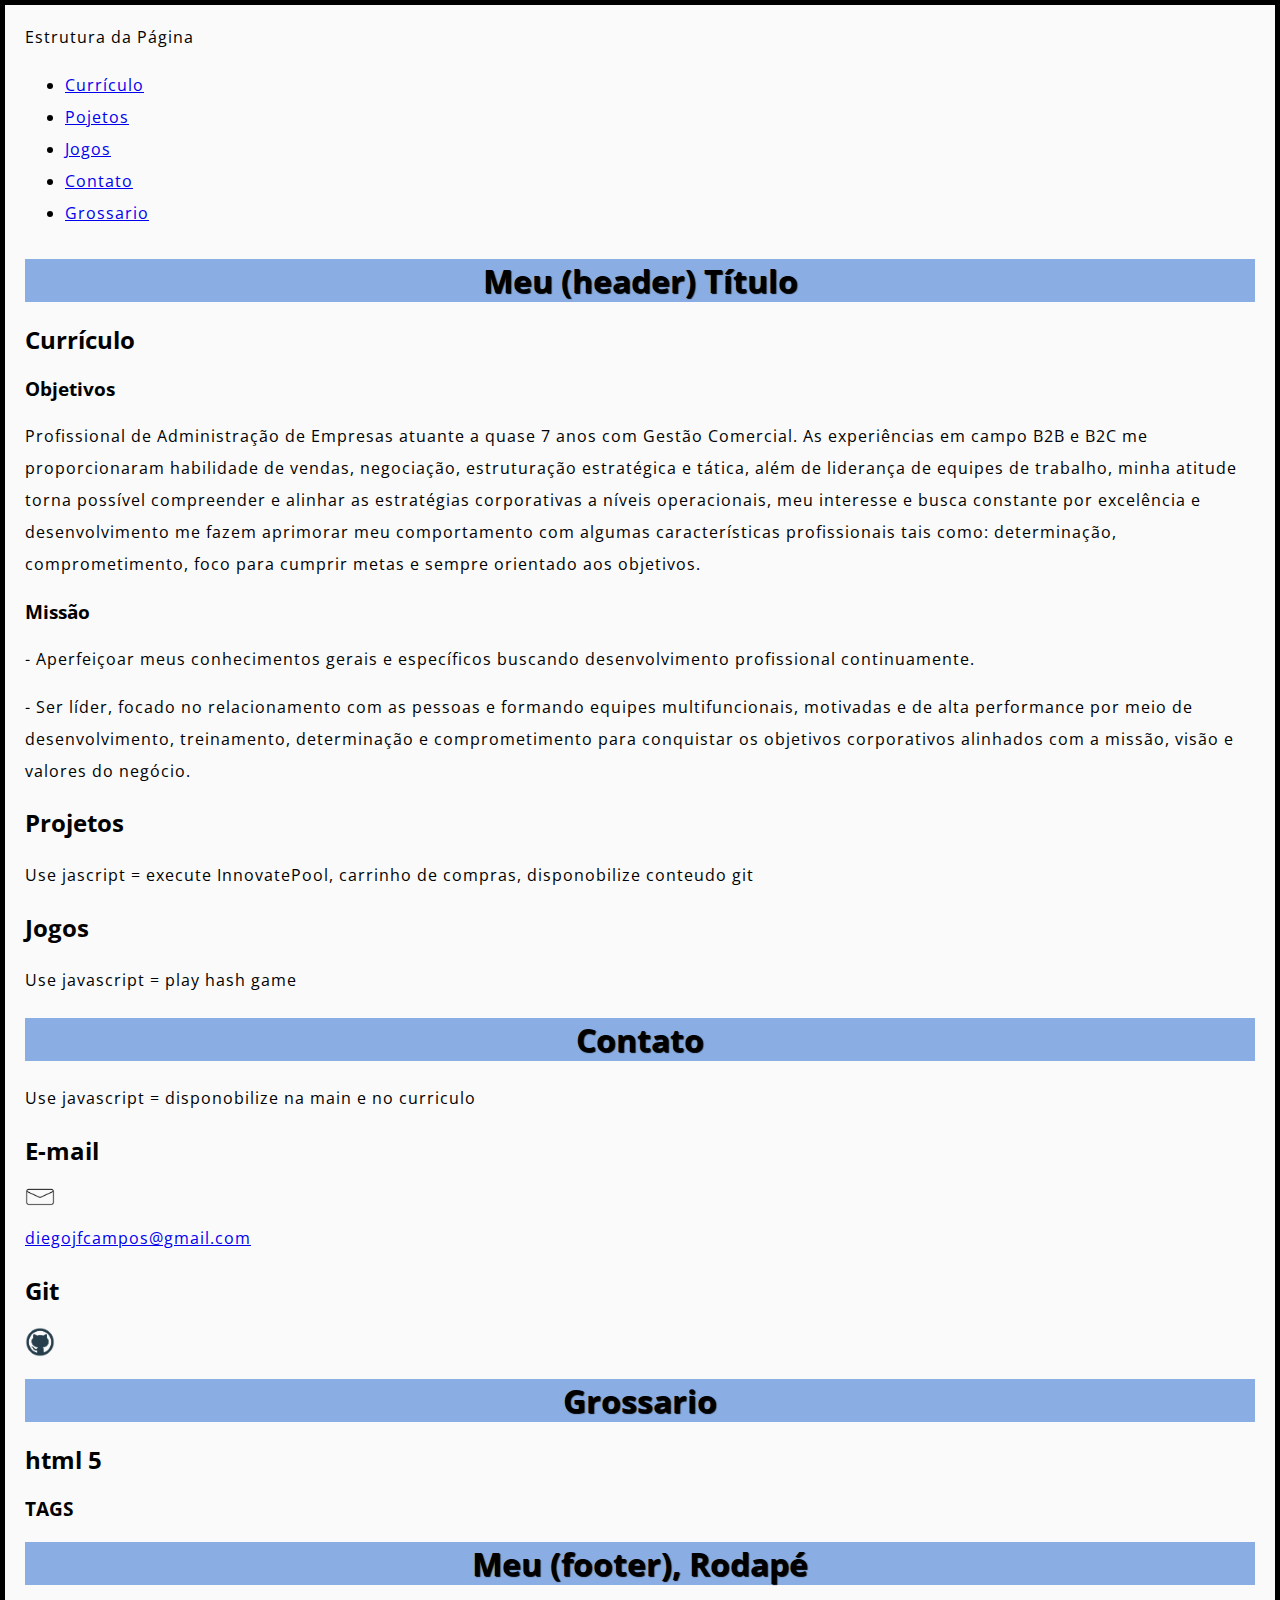
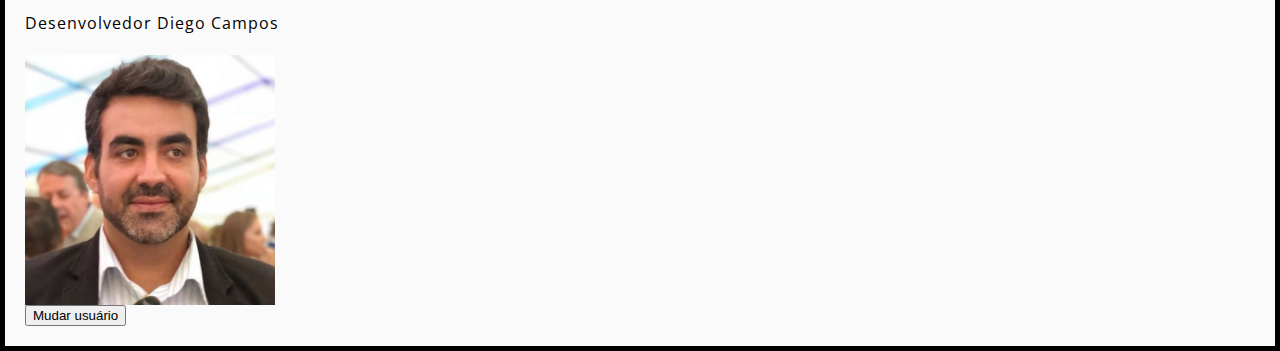
<file: index.html>
<!DOCTYPE html>
<html Lang="pt-br">
    <head>
        <meta charset="utf-8">
        <title>My New MindSet</title>
        <link rel="stylesheet" type="text/css" href="css/style.css">
        

        <link href="https://fonts.googleapis.com/css?family=Open+Sans&display=swap" rel="stylesheet">
        
    </head>

    <body>
        
        <p>Estrutura da Página</p>
        <nav>
            <ul>
                <li><a href="#servicos">Currículo</a></li>
                <li><a href="#projetos">Pojetos</a></li>                
                <li><a href="#jogos">Jogos</a></li>
                <li><a href="#contato">Contato</a></li>
                <li><a href="#grossario">Grossario</a></li>
            </ul>
        
        </nav>

        <header>
            <h1>Meu (header) Título</h1>
        
        </header>

        <section id='curriculo'>
            <h2>Currículo</h2>
            <h3>Objetivos</h3>
            <p>Profissional de Administração de Empresas atuante a quase 7 anos com Gestão Comercial. As experiências em campo B2B e B2C me proporcionaram habilidade de vendas, negociação, estruturação estratégica  e tática, além de liderança  de equipes de trabalho, minha atitude torna possível compreender e alinhar as estratégias corporativas a níveis operacionais, meu interesse e busca constante por excelência e desenvolvimento me fazem aprimorar meu comportamento com algumas características profissionais tais como: determinação, comprometimento, foco para cumprir metas e sempre orientado aos objetivos.</p> 
            <h3>Missão</h3>                    
            <p>     - Aperfeiçoar meus conhecimentos gerais e específicos buscando desenvolvimento profissional continuamente.</p>
            <p>     - Ser líder, focado no relacionamento com as pessoas e formando equipes multifuncionais, motivadas e de alta performance  por meio de desenvolvimento, treinamento, determinação e comprometimento para conquistar os objetivos corporativos alinhados com a missão, visão e valores do negócio.</p>
        </section>

        <section id='projetos'>
            <h2>Projetos</h2>
            <p>Use jascript = execute InnovatePool, carrinho de compras, disponobilize conteudo git</p>
        </section>

        <section id='jogos'>
            <h2>Jogos</h2>
            <p><n>Use javascript = play hash game</n></p>
        </section>
        
        <section id='contato'> 
            <h1>Contato</h1>
            <p>Use javascript = disponobilize na main e no curriculo</p>
            <div>
                <h2>E-mail</h2>
                <a href="mailto:diegojfcampos@gmail.com"><img class='email'src='img/e-mail.png'></a>   
                <p><a href="mailto:diegojfcampos@gmail.com">diegojfcampos@gmail.com</a></p>
                <h2>Git</h2>
                <a href="https://github.com/diegojfcampos" target="_blank"><img class='github' src='img/github.png'></a>
            </div>
        </section>

        <section id='grossario'>
            <h1>Grossario</h1>                
            <h2>html 5</h2>
            <h3>TAGS</h3>
            <p></p>
        </section>

        <footer>
            <h1>Meu (footer), Rodapé</h1>
            <p>Desenvolvedor Diego Campos</p>
            <img class="desenvolvedor" src='img/diego j f campos.jpg'>
                    
        </footer>

        <button>Mudar usuário</button>        
        <script src="scripts/main.js"></script>
        
        
    </body>
  



</html>
</file>
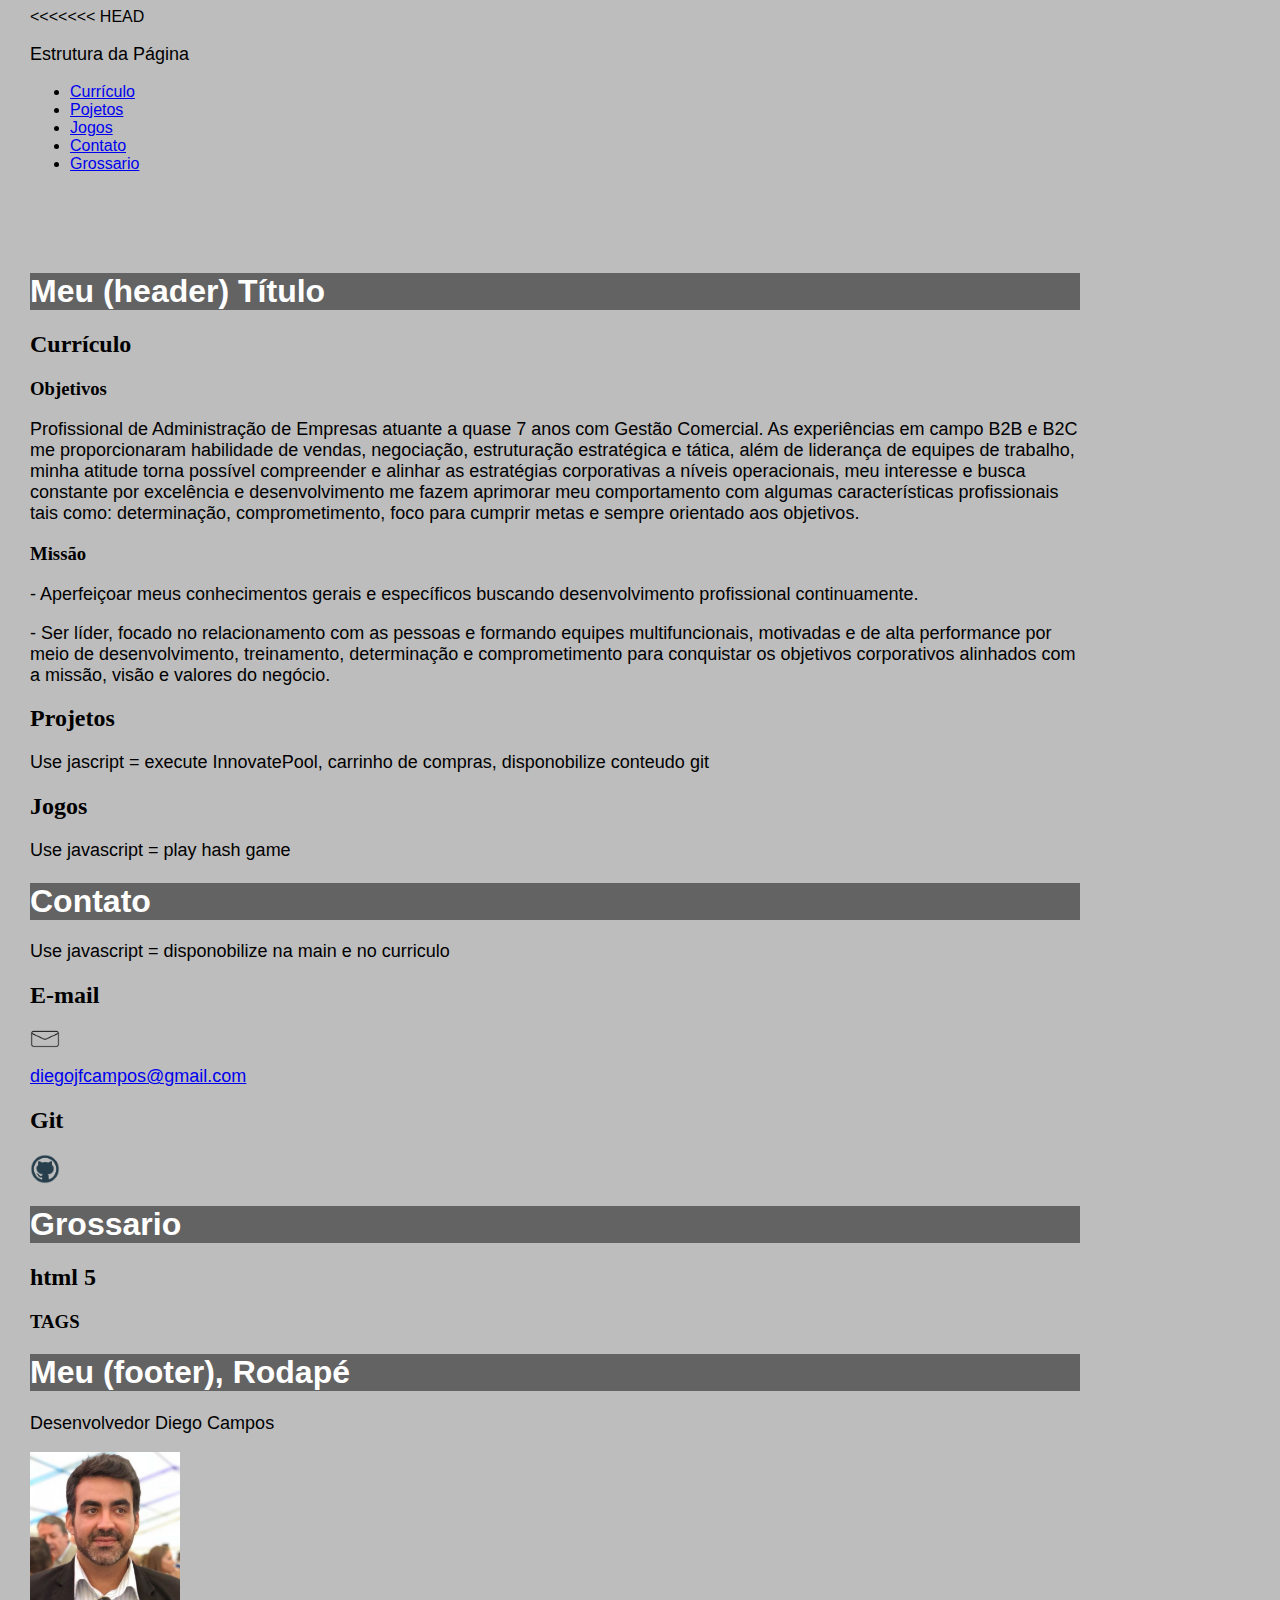
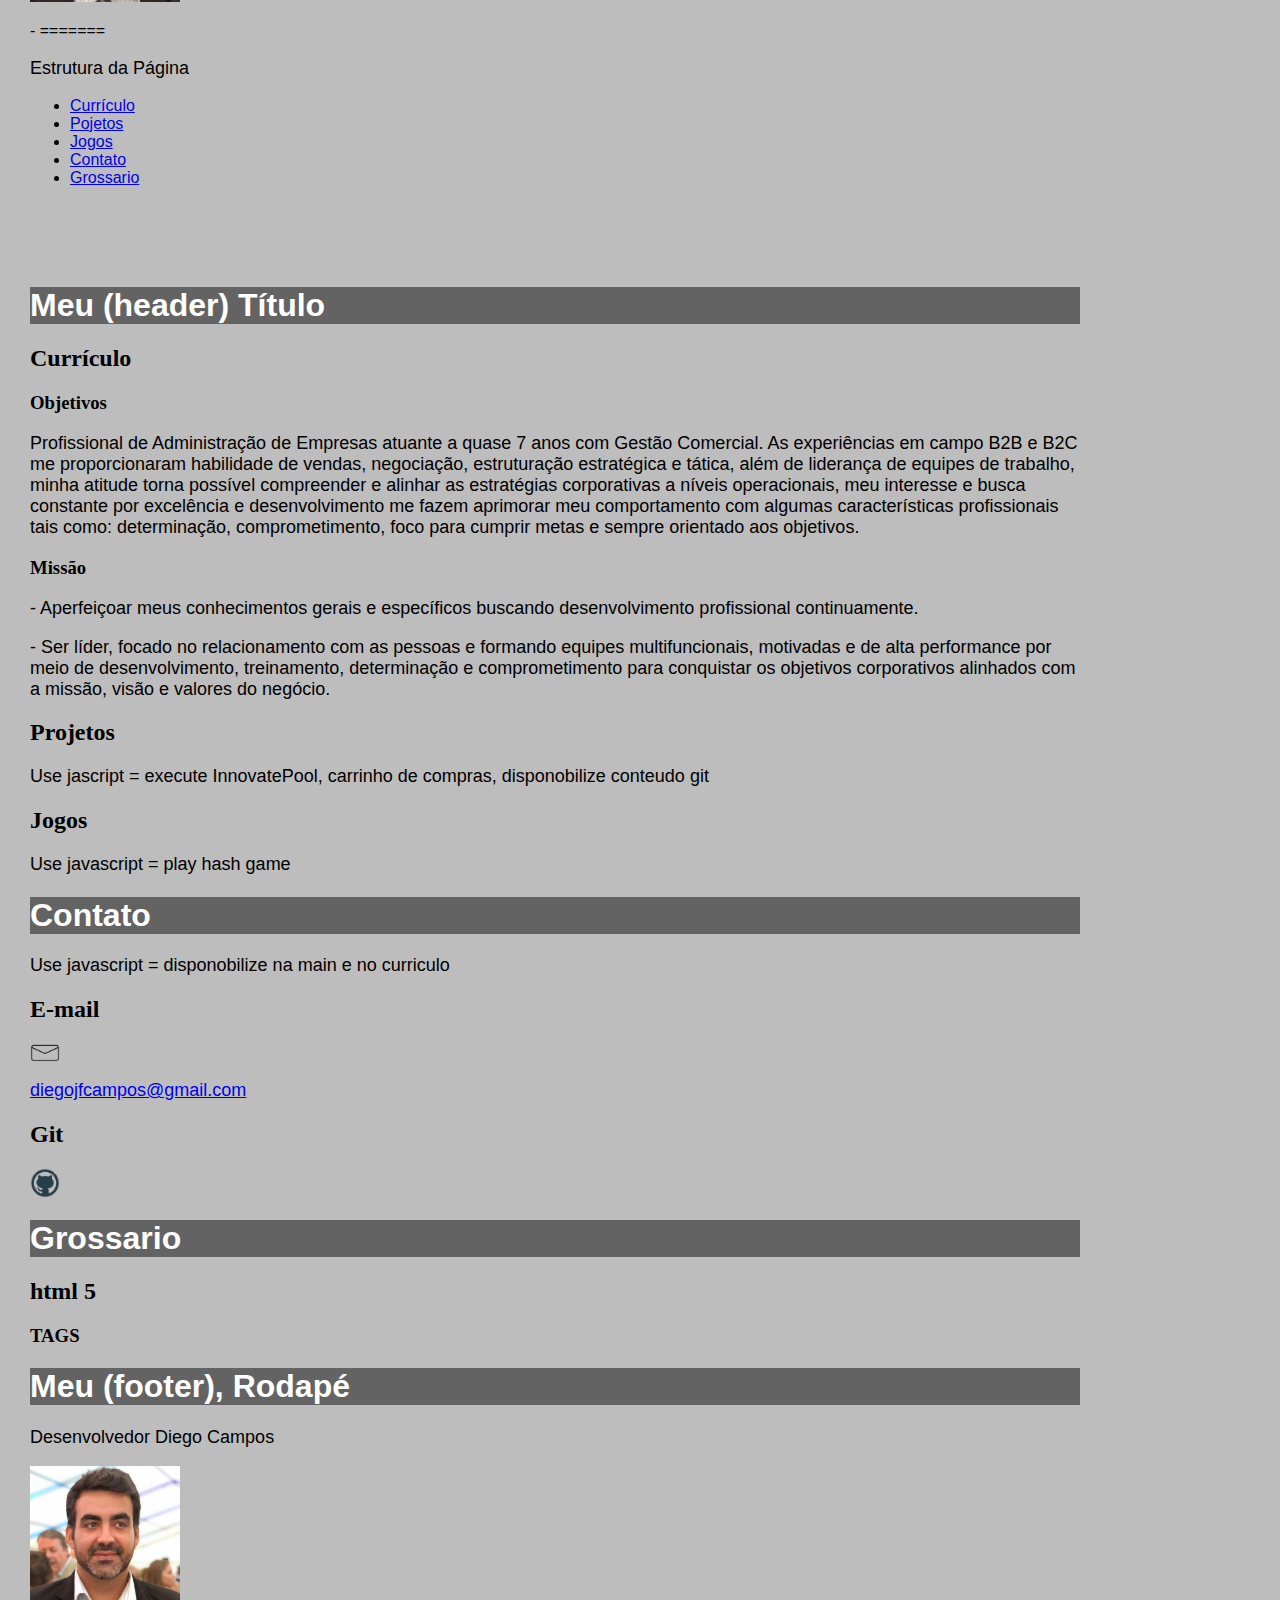
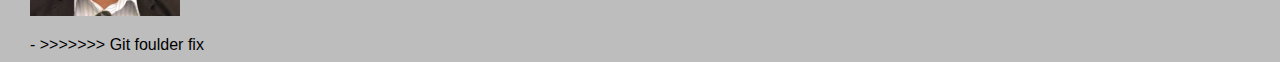
<file: mynewmindset/index.html>
<<<<<<< HEAD
<!DOCTYPE html>
<html Lang="pt-br">
    <head>
        <meta charset="utf-8">
        <title>My New MindSet</title>
        <link rel="stylesheet" type="text/css" href="css/style.css">
        
    </head>

    <body>
        <p>Estrutura da Página</p>
        <nav>
            <ul>
                <li><a href="#servicos">Currículo</a></li>
                <li><a href="#projetos">Pojetos</a></li>                
                <li><a href="#jogos">Jogos</a></li>
                <li><a href="#contato">Contato</a></li>
                <li><a href="#grossario">Grossario</a></li>
            </ul>
        
        </nav>

        <header>
            <h1>Meu (header) Título</h1>
        
        </header>

        <section id='curriculo'>
            <h2>Currículo</h2>
            <h3>Objetivos</h3>
            <p>Profissional de Administração de Empresas atuante a quase 7 anos com Gestão Comercial. As experiências em campo B2B e B2C me proporcionaram habilidade de vendas, negociação, estruturação estratégica  e tática, além de liderança  de equipes de trabalho, minha atitude torna possível compreender e alinhar as estratégias corporativas a níveis operacionais, meu interesse e busca constante por excelência e desenvolvimento me fazem aprimorar meu comportamento com algumas características profissionais tais como: determinação, comprometimento, foco para cumprir metas e sempre orientado aos objetivos.</p> 
            <h3>Missão</h3>                    
            <p>     - Aperfeiçoar meus conhecimentos gerais e específicos buscando desenvolvimento profissional continuamente.</p>
            <p>     - Ser líder, focado no relacionamento com as pessoas e formando equipes multifuncionais, motivadas e de alta performance  por meio de desenvolvimento, treinamento, determinação e comprometimento para conquistar os objetivos corporativos alinhados com a missão, visão e valores do negócio.</p>
        </section>

        <section id='projetos'>
            <h2>Projetos</h2>
            <p>Use jascript = execute InnovatePool, carrinho de compras, disponobilize conteudo git</p>
        </section>

        <section id='jogos'>
            <h2>Jogos</h2>
            <p><n>Use javascript = play hash game</n></p>
        </section>
        
        <section id='contato'> 
            <h1>Contato</h1>
            <p>Use javascript = disponobilize na main e no curriculo</p>
            <div>
                <h2>E-mail</h2>
                <a href="mailto:diegojfcampos@gmail.com"><img src='img/e-mail.png' width="30px"></a>   
                <p><a href="mailto:diegojfcampos@gmail.com">diegojfcampos@gmail.com</a></p>
                <h2>Git</h2>
                <a href="https://github.com/diegojfcampos" target="_blank"><img src='img/github.png' width="30px"></a>
            </div>
        </section>

        <section id='grossario'>
            <h1>Grossario</h1>                
            <h2>html 5</h2>
            <h3>TAGS</h3>
            <p></p>
        </section>

        <footer>
            <h1>Meu (footer), Rodapé</h1>
            <p>Desenvolvedor Diego Campos</p>
            <img src='img/diego j f campos.jpg' class="img_padrao">
                    
        </footer>-
                
    </body>

    


</html>
=======
<!DOCTYPE html>
<html Lang="pt-br">
    <head>
        <meta charset="utf-8">
        <title>My New MindSet</title>
        <link rel="stylesheet" type="text/css" href="css/style.css">
        
    </head>

    <body>
        <p>Estrutura da Página</p>
        <nav>
            <ul>
                <li><a href="#servicos">Currículo</a></li>
                <li><a href="#projetos">Pojetos</a></li>                
                <li><a href="#jogos">Jogos</a></li>
                <li><a href="#contato">Contato</a></li>
                <li><a href="#grossario">Grossario</a></li>
            </ul>
        
        </nav>

        <header>
            <h1>Meu (header) Título</h1>
        
        </header>

        <section id='curriculo'>
            <h2>Currículo</h2>
            <h3>Objetivos</h3>
            <p>Profissional de Administração de Empresas atuante a quase 7 anos com Gestão Comercial. As experiências em campo B2B e B2C me proporcionaram habilidade de vendas, negociação, estruturação estratégica  e tática, além de liderança  de equipes de trabalho, minha atitude torna possível compreender e alinhar as estratégias corporativas a níveis operacionais, meu interesse e busca constante por excelência e desenvolvimento me fazem aprimorar meu comportamento com algumas características profissionais tais como: determinação, comprometimento, foco para cumprir metas e sempre orientado aos objetivos.</p> 
            <h3>Missão</h3>                    
            <p>     - Aperfeiçoar meus conhecimentos gerais e específicos buscando desenvolvimento profissional continuamente.</p>
            <p>     - Ser líder, focado no relacionamento com as pessoas e formando equipes multifuncionais, motivadas e de alta performance  por meio de desenvolvimento, treinamento, determinação e comprometimento para conquistar os objetivos corporativos alinhados com a missão, visão e valores do negócio.</p>
        </section>

        <section id='projetos'>
            <h2>Projetos</h2>
            <p>Use jascript = execute InnovatePool, carrinho de compras, disponobilize conteudo git</p>
        </section>

        <section id='jogos'>
            <h2>Jogos</h2>
            <p><n>Use javascript = play hash game</n></p>
        </section>
        
        <section id='contato'> 
            <h1>Contato</h1>
            <p>Use javascript = disponobilize na main e no curriculo</p>
            <div>
                <h2>E-mail</h2>
                <a href="mailto:diegojfcampos@gmail.com"><img src='img/e-mail.png' width="30px"></a>   
                <p><a href="mailto:diegojfcampos@gmail.com">diegojfcampos@gmail.com</a></p>
                <h2>Git</h2>
                <a href="https://github.com/diegojfcampos" target="_blank"><img src='img/github.png' width="30px"></a>
            </div>
        </section>

        <section id='grossario'>
            <h1>Grossario</h1>                
            <h2>html 5</h2>
            <h3>TAGS</h3>
            <p></p>
        </section>

        <footer>
            <h1>Meu (footer), Rodapé</h1>
            <p>Desenvolvedor Diego Campos</p>
            <img src='img/diego j f campos.jpg' class="img_padrao">
                    
        </footer>-
                
    </body>

    


</html>
>>>>>>> Git foulder fix
</file>
<file: css/style.css>
html{
    background-color: rgba(65, 126, 184, 0.671);
}

footer {
        scroll-margin-bottom: 50px;
}

header{
    margin-top: 30px;    
}

body {    
    margin: 0 auto;    
    background: rgb(250, 250, 250);
    margin-left: 30px, auto;
    margin-right: 30px, auto;
    font-family: Arial; 
    padding: 0 20px 20px 20px;
    border: 5px solid black;  
}

h1{
    display: block;
    background: rgb(138, 174, 228);
    font-family: 'Open Sans', sans-serif;
    text-shadow: 1px 1px 1px black;
    text-align: center;

    
}

h2{
    display: block;

    font-family: 'Open Sans', sans-serif;
}

h3{
    display: block;
  
    font-family: 'Open Sans', sans-serif;
}

p, li {
    font-family: 'Open Sans', sans-serif;
    font-size: 16px;
    line-height: 2;
    letter-spacing: 1px;   
}

img.desenvolvedor {
    width: 250px;
    display: block;
    margin: 0;      
}

img.email {
    width: 30px;
    display: block;
    margin: 0;     
}

img.github {
    width: 30px;
    display: block;
    margin: 0;  
    
}
</file>
<file: mynewmindset/css/style.css>
<<<<<<< HEAD
footer {
    background: rgb(240, 239, 241);
    scroll-margin-bottom: 50px;
}

header{
    margin-top: 100px;    
}

body {
    background:#BDBDBD;
    margin-left: 30px;
    margin-right: 200px;
    font-family: Arial;

}

h1{
    background: rgb(100, 99, 99);
    color: white;
}

h2{
    font-family: fantasy
}

h3{
    font-family: Verdana;
}

p {
    font-size: 18px;
}

.img_padrao {
    margin-bottom: 20px;
    width: 150px;

=======
footer {
    background: rgb(240, 239, 241);
    scroll-margin-bottom: 50px;
}

header{
    margin-top: 100px;    
}

body {
    background:#BDBDBD;
    margin-left: 30px;
    margin-right: 200px;
    font-family: Arial;

}

h1{
    background: rgb(100, 99, 99);
    color: white;
}

h2{
    font-family: fantasy
}

h3{
    font-family: Verdana;
}

p {
    font-size: 18px;
}

.img_padrao {
    margin-bottom: 20px;
    width: 150px;

>>>>>>> Git foulder fix
}
</file>
